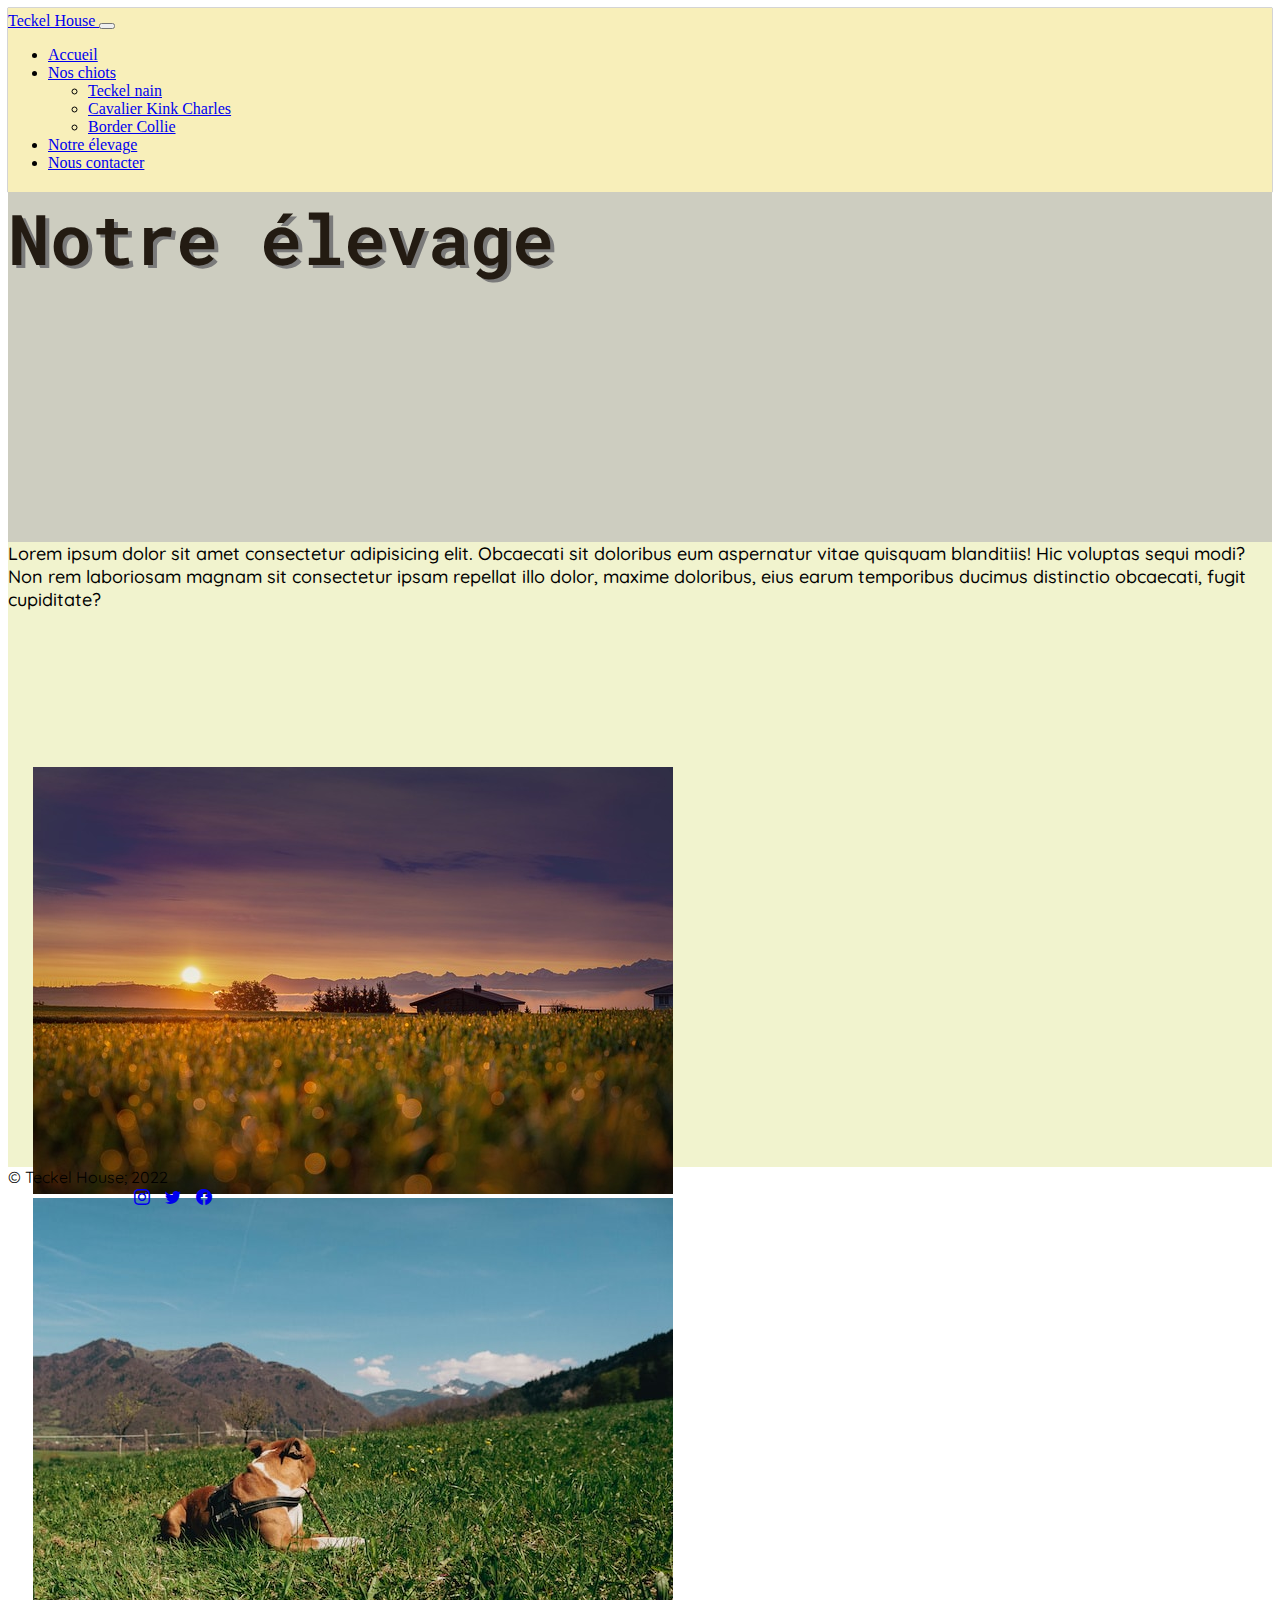
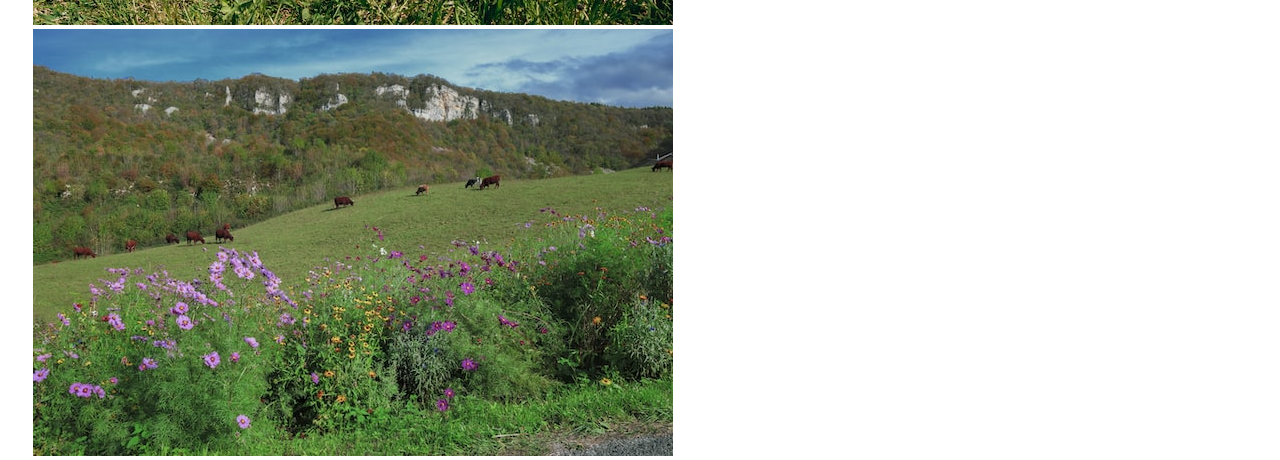
<file: domaine.html>
<!DOCTYPE html>
<html lang="fr">
    <head>
        <meta nema="viewport" content="width=device-width, initial">
        <meta charset="UTF-8">
        <title>Notre élevage</title>
        <link rel="stylesheet" href="https://cdnjs.cloudflare.com/ajax/libs/font-awesome/4.7.0/css/font-awesome.css">
        <link rel="stylesheet" href="style.css">
        <link href="https://cdn.jsdelivr.net/npm/bootstrap@5.2.2/dist/css/bootstrap.min.css" rel="stylesheet" integrity="sha384-Zenh87qX5JnK2Jl0vWa8Ck2rdkQ2Bzep5IDxbcnCeuOxjzrPF/et3URy9Bv1WTRi" crossorigin="anonymous">
        <script src="https://cdn.jsdelivr.net/npm/bootstrap@5.2.2/dist/js/bootstrap.bundle.min.js" integrity="sha384-OERcA2EqjJCMA+/3y+gxIOqMEjwtxJY7qPCqsdltbNJuaOe923+mo//f6V8Qbsw3" crossorigin="anonymous"></script>
        <link rel="stylesheet" type="text/css" href="style.css">
        <link rel="stylesheet" href="https://cdn.jsdelivr.net/npm/bootstrap-icons@1.9.1/font/bootstrap-icons.css">
    </head>
    <body>
        <nav class="cc-navbar navbar navbar-expand-lg position-fixed navbar-light w-100">
            <div class="container-fluid">
              <a class="navbar-brand fw-bolder mx-4 py-2 fs-3" href="index.html">Teckel House
              </a>
              <button class="navbar-toggler" type="button" data-bs-toggle="collapse" data-bs-target="#navbarNav" aria-controls="navbarNav" aria-expanded="false" aria-label="Toggle navigation">
                <span class="navbar-toggler-icon"></span>
              </button>
              <div class="collapse navbar-collapse" id="navbarNav">
                <ul class="navbar-nav ms-auto mb-2 lg-0 fs-5">
                  <li class="nav-item">
                    <a class="nav-link active fs-5" aria-current="page" href="index.html">Accueil</a>
                  </li>
                  <li class="nav-item pe-2 dropdown">
                    <a class="nav-link dropdown-toggle" href="#" role="button" data-bs-toggle="dropdown" aria-expanded="false">
                      Nos chiots
                    </a>
                    <ul class="dropdown-menu">
                      <li><a class="dropdown-item" href="Index2.html" target="_blank">Teckel nain</a></li>
                      <li><a class="dropdown-item" href="index3.html" target="_blank">Cavalier Kink Charles</a></li>
                      <li><a class="dropdown-item" href="index4.html" target="_blank">Border Collie</a></li>
                    </ul>
                  </li>
                  <li class="nav-item pe-2">
                    <a class="nav-link" href="domaine.html">Notre élevage</a>
                  </li>
                  <li class="nav-item pe-2">
                    <a class="nav-link" href="#">Nous contacter</a>
                  </li>
                </ul>
              </div>
            </div>
        </nav>
        <section class="titreElevage d-flex align-items pt-5">
            <div class="container-fluid text-center justify-content-center my-5 py-5">
                <div class="row">
                    <div class="col"></div>
                      <div class="col-10">Notre élevage</div>
                      <div class="col"></div>
                </div>
            </div>
        </section>
        <section class="presentationElevage pt-5">
            <div class="container-fluid justify-content-center text-center">
                <div class="row">
                    <div class="col"></div>
                      <div class="col-8">
                        Lorem ipsum dolor sit amet consectetur adipisicing elit. Obcaecati sit doloribus eum aspernatur vitae quisquam blanditiis! Hic voluptas sequi modi? Non rem laboriosam magnam sit consectetur ipsam repellat illo dolor, maxime doloribus, eius earum temporibus ducimus distinctio obcaecati, fugit cupiditate?
                      </div>
                      <div class="col"></div>
            </div>
        </section>
        <section class="gallerieElevage">
          <div class="container">
            <div class="row">
              <div class="col">
                <img src="Images/domaine.jpg" class="rounded float-start w-100" alt="leDomaine">
              </div>
              <div class="col">
                <img src="Images/elevage3.jpg" class="rounded float-center w-100" alt="letsgo">
              </div>
              <div class="col">
                <img src="Images/elevage2.jpg" class="rounded float-end w-100" alt="lelevage"> 
              </div>
            </div>
          </div>
        </section>
        <section class="footerGen">
          <div class="container">
            <div class="row">
              <div class="col my-2">
                <span>© Teckel House; 2022</span>
              </div>
              <div class="col-md-auto">
              </div>
              <div class="lesIcones col col-lg-2 my-2">
                <div id="iconeInsta">
                  <a href="https://www.instagram.com" target="_blank"><i class="bi bi-instagram"></i></a>
                </div>
                <div id="iconeTwitter">
                  <a href="https://twitter.com" target="_blank"><i class="bi bi-twitter"></i></a>
                </div>
                <div id="iconeFacebook">
                  <a href="https://www.facebook.com" target="_blank"><i class="bi bi-facebook"></i></a>
                </div>
              </div>
            </div>
          </div>
        </section> 
    </body>
</file>
<file: style.css>
@import url('https://fonts.googleapis.com/css2?family=Quicksand&display=swap');

@import url('https://fonts.googleapis.com/css2?family=Nunito+Sans&display=swap');

@import url('https://fonts.googleapis.com/css2?family=Caveat:wght@500&display=swap');

@import url('https://fonts.googleapis.com/css2?family=Roboto+Mono:wght@500&display=swap');
html {
    scroll-behavior: smooth;
}
.Quicksand {
    font-family: "Quicksand", "sans-serif";
}
.Nunito {
    font-family: "Nunito", "cursive";
}
/* ******************NAVBAR************************* */
.cc-navbar {
    background-color: #F8EFBA;
    font-family: "Nunito", "cursive";
    z-index: 99;
    padding: 4px 0px;
    box-shadow: 0px 0px 1px 0px black;
}
.navbar-toggler {
    transition: 0.5s;
}
.navbar-toggler:hover, .navbar-toggler:active {
    transform: scale(1.05);
}
/* *******************IMAGE PRINCIPALE*********************** */
.imagePrincipal {
    background: url(images/famille.jpg) center center fixed no-repeat;
    background-size: cover;
    height: 100vh;
}
.imagePT {
    background: url(images/fetn.jpg) center center fixed no-repeat;
    background-size: cover;
    height: 400px;
    opacity: 0.8;
}
.imagePrincipal .imageDesc{
    font-size: 70px;
    font-weight: 400;
    color: #7E845D;
    text-shadow: 0.3px 1px 0.7px black;
}
.imagePrincipal .imageDesc2 {
    color: #7E845D;
    text-shadow: 0.25px 1px 0.75px black;
}
.imagePT .teckelNain {
    font-size: 70px;
    font-weight: 400;
    color: black;
    margin: 15%;
    text-shadow: 0.2px 0.8px 0.5px white;
    text-align: center;
}
.imageCav {
    background: url(images/fecav.jpg) center center fixed no-repeat;
    background-size: cover;
    height: 400px;
    opacity: 0.8;
}
.imageCav .cavalierKing {
    font-size: 70px;
    font-weight: 400;
    color: black;
    margin: 15%;
    text-shadow: 0.2px 0.8px 0.5px white;
    text-align: center;
}
.imageBC {
    background: url(images/feBC.jpg) center center fixed no-repeat;
    background-size: cover;
    height: 400px;
    opacity: 0.8;
}
.imageBC .BorderCollie {
    font-size: 70px;
    font-weight: 400;
    color: black;
    margin: 15%;
    text-shadow: 0.2px 0.8px 0.5px white;
    text-align: center;
}
/* ********************INFORMATIONS*************************** */
.informations {
    background-color: #F8EFBA;
    height: 800px;
    width: 100%;
}
.informationChien {
    background: url(images/fetn.jpg) center center fixed no-repeat;
    background-size: cover;
    height: 100vh;
    opacity: 0.8;
    font-size: 20px;
    font-weight: bold;
    text-shadow: 0.2px 0.8px 0.5px white;
    font-family: "Quicksand", sans-serif;
}
.informationChien .informationChien2 {
    font-family: "Caveat", "cursive";
}
.familleT {
    height: 200px;
}
.informationChienCav {
    background: url(images/fecav.jpg) center center fixed no-repeat;
    background-size: cover;
    height: 100vh;
    opacity: 0.8;
    font-size: 20px;
    font-weight: bold;
    text-shadow: 0.2px 0.8px 0.5px white;
    font-family: "Quicksand", sans-serif;
}
.informationChienCav .informationCav2 {
    font-family: "Caveat", "cursive";
}
.familleCav {
    height: 200px;
}
.informationChienBC {
    background: url(images/feBC.jpg) center center fixed no-repeat;
    background-size: cover;
    height: 100vh;
    opacity: 0.8;
    font-size: 20px;
    font-weight: bold;
    text-shadow: 0.2px 0.8px 0.5px white;
    font-family: "Quicksand", sans-serif;
}
.informationChienBC .informationBC {
    font-family: "Caveat", "cursive";
}
.familleBC {
    height: 200px;
}
/* ************************CONTACT****************************** */
.contact {
    background-color: #73605b;
}
/* ************************FOOTER**************************** */
.footerGen {
    background-color: white;
    height: 50px;
    width: 100%;
    font-family: "Quicksand", sans-serif;
}
.lesIcones {
    display: flex;
    padding: 0 10%;
}
.lesIcones #iconeTwitter {
    margin: 0 15px;
}

/* ********************************ELEVAGE******************************** */
.titreElevage {
    font-size: 70px;
    font-weight: 600;
    color: #231b12;
    text-shadow: 4px 3px 0 #7A7A7A;
    background-color: #CDCDC0;
    font-family: "Roboto Mono", monospace;
    height: 350px;
    width: 100%;
}
.presentationElevage {
    background-color: #f1f3ce;
    width: 100%;
    height: 200px;
    font-family: "Quicksand", sans-serif;
    font-size: 18px;
    font-weight: 500;
}
.gallerieElevage {
    background-color: #f1f3ce;
    height: 375px;
    padding: 25px;
}
</file>
